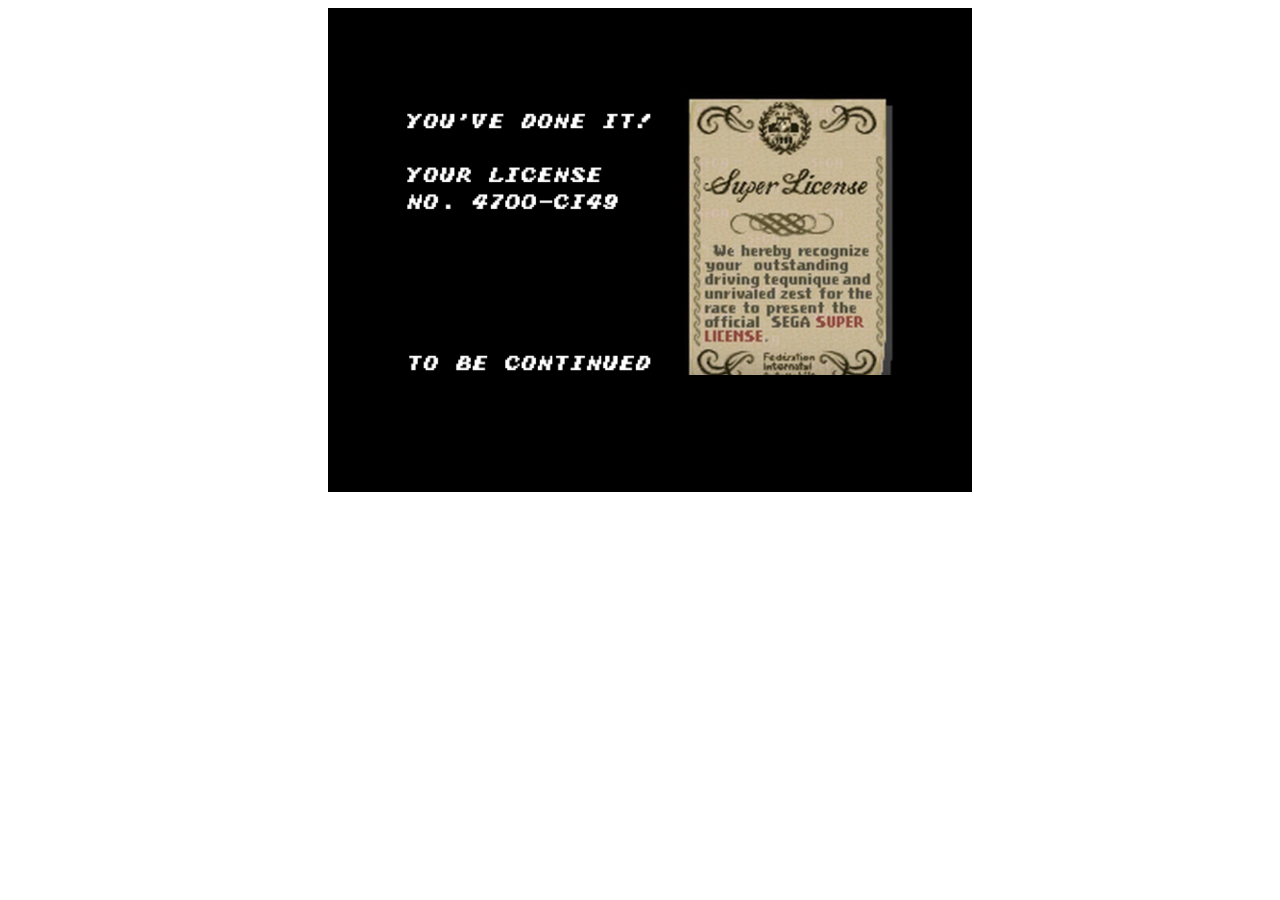
<file: super_license.html>
<!DOCTYPE html> 

<html>
<head>
  <title>Javascript Racer - v3 (hills)</title>
  <meta http-equiv="Content-Type" content="text/html; charset=utf-8"/>
  <link href="common.css" rel="stylesheet" type="text/css" />
</head> 

<body> 



 

  <div id="racer">
  <div id="winner">
  </div>
  
    <canvas id="canvas">
      Sorry, this example cannot be run because your browser does not support the &lt;canvas&gt; element
    </canvas>
    Loading...
  </div>

 
  
  
   <audio src="super_license.wav">
  </audio>
  

  <script src="stats.js"></script>
  <script src="common.js"></script>
  <script>

    var fps           = 60;                      // how many 'update' frames per second
    var step          = 1/fps;                   // how long is each frame (in seconds)
    var width         = 1024;                    // logical canvas width
    var height        = 768;                     // logical canvas height
    var centrifugal   = 0.3;                     // centrifugal force multiplier when going around curves
    var offRoadDecel  = 0.99;                    // speed multiplier when off road (e.g. you lose 2% speed each update frame)
    var skySpeed      = 0.001;                   // background sky layer scroll speed when going around curve (or up hill)
    var hillSpeed     = 0.002;                   // background hill layer scroll speed when going around curve (or up hill)
    var treeSpeed     = 0.003;                   // background tree layer scroll speed when going around curve (or up hill)
    var skyOffset     = 0;                       // current sky scroll offset
    var hillOffset    = 0;                       // current hill scroll offset
    var treeOffset    = 0;                       // current tree scroll offset
    var segments      = [];                      // array of road segments
  //  var stats         = Game.stats('fps');       // mr.doobs FPS counter
    var canvas        = Dom.get('canvas');       // our canvas...
    var ctx           = canvas.getContext('2d'); // ...and its drawing context
    var background    = null;                    // our background image (loaded below)
    var sprites       = null;                    // our spritesheet (loaded below)
    var resolution    = null;                    // scaling factor to provide resolution independence (computed)
    var roadWidth     = 2000;                    // actually half the roads width, easier math if the road spans from -roadWidth to +roadWidth
    var segmentLength = 200;                     // length of a single segment
    var rumbleLength  = 3;                       // number of segments per red/white rumble strip
    var trackLength   = null;                    // z length of entire track (computed)
    var lanes         = 3;                       // number of lanes
    var fieldOfView   = 100;                     // angle (degrees) for field of view
    var cameraHeight  = 1000;                    // z height of camera
    var cameraDepth   = null;                    // z distance camera is from screen (computed)
    var drawDistance  = 300;                     // number of segments to draw
    var playerX       = 0;                       // player x offset from center of road (-1 to 1 to stay independent of roadWidth)
    var playerZ       = null;                    // player relative z distance from camera (computed)
    var fogDensity    = 5;                       // exponential fog density
    var position      = 0;                       // current camera Z position (add playerZ to get player's absolute Z position)
    var speed         = 0;                       // current speed
    var maxSpeed      = segmentLength/step;      // top speed (ensure we cant move more than 1 segment in a single frame to make collision detection easier)
    var accel         =  maxSpeed/5;             // acceleration rate - tuned until it 'felt' right
    var breaking      = -maxSpeed;               // deceleration rate when braking
    var decel         = -maxSpeed/5;             // 'natural' deceleration rate when neither accelerating, nor braking
    var offRoadDecel  = -maxSpeed/4;             // off road deceleration is somewhere in between
    var offRoadLimit  =  maxSpeed/2;             // limit when off road deceleration no longer applies (e.g. you can always go at least this speed even when off road)

    var keyLeft       = false;
    var keyRight      = false;
    var keyFaster     = false;
    var keySlower     = false;
	var tick          = 0;
	
	
	 var license         = document.getElementsByTagName("audio")[0];
	 
	 
	

    //=========================================================================
    // UPDATE THE GAME WORLD
    //=========================================================================

    function update(dt) {

     tick >= 720 ? reboot() : tick++;
	 license.currentTime >= license.duration * 0.98 ? license.pause() : license.play();
	 
	 

    }

    //=========================================================================
    // RENDER THE GAME WORLD
    //=========================================================================

    function render() {
  		
		
	  //ctx.imageSmoothingEnabled= false;

      ctx.clearRect(0, 0, width, height);
	  
	 
	  
	  var bg =   { x:   0, y: 0, w: 616, h:  315 };
	  
	
      Render.sprite(ctx,width,height,resolution,roadWidth,background,bg,0.0004,50,100,0,0,1000);
	 
	}
	
	
	
  function reboot()
  {
	  
	  
	  window.location.href = "intro.html";
  }
  
    //=========================================================================
    // THE GAME LOOP
    //=========================================================================

    Game.run({
      canvas: canvas, render: render, update: update, stats: null, step: step,
      images: ["superlicense"],
      keys: [
        { keys: [KEY.LEFT,  KEY.A], mode: 'down', action: function() { keyLeft   = true;  } },
        { keys: [KEY.RIGHT, KEY.D], mode: 'down', action: function() { keyRight  = true;  } },
        { keys: [KEY.UP,    KEY.W], mode: 'down', action: function() { keyFaster = true;  } },
        { keys: [KEY.DOWN,  KEY.S], mode: 'down', action: function() { keySlower = true;  } },
        { keys: [KEY.LEFT,  KEY.A], mode: 'up',   action: function() { keyLeft   = false; } },
        { keys: [KEY.RIGHT, KEY.D], mode: 'up',   action: function() { keyRight  = false; } },
        { keys: [KEY.UP,    KEY.W], mode: 'up',   action: function() { keyFaster = false; } },
        { keys: [KEY.DOWN,  KEY.S], mode: 'up',   action: function() { keySlower = false; } }
      ],
      ready: function(images) {
        background = images[0];
       
		
        reset();
      }
    });

    function reset(options) {
      options       = options || {};
      canvas.width  = width  = Util.toInt(options.width,          width);
      canvas.height = height = Util.toInt(options.height,         height);
      lanes                  = Util.toInt(options.lanes,          lanes);
      roadWidth              = Util.toInt(options.roadWidth,      roadWidth);
      cameraHeight           = Util.toInt(options.cameraHeight,   cameraHeight);
      drawDistance           = Util.toInt(options.drawDistance,   drawDistance);
      fogDensity             = Util.toInt(options.fogDensity,     fogDensity);
      fieldOfView            = Util.toInt(options.fieldOfView,    fieldOfView);
      segmentLength          = Util.toInt(options.segmentLength,  segmentLength);
      rumbleLength           = Util.toInt(options.rumbleLength,   rumbleLength);
      cameraDepth            = 1 / Math.tan((fieldOfView/2) * Math.PI/180);
      playerZ                = (cameraHeight * cameraDepth);
      resolution             = height/480;
     // refreshTweakUI();

    }

  
    //=========================================================================

  </script>

</body>
</file>
<file: common.css>
/****************************************/
/* common styles used for v1 through v4 */
/****************************************/

@font-face {
    font-family: monaco;
    src: url(super_monaco_gp.ttf);
}

body          { font-family: Arial, Helvetica, sans-serif; }
#stats        { border: 2px solid black; }
#start        {  font-size: 0.9em;}
#controls     { width: 28em; float: left; padding: 1em; font-size: 0.7em; }
#controls th  { text-align: right; vertical-align: middle; }
#instructions { clear: left; float: left; width: 17em; padding: 1em; border: 1px solid black; box-shadow: 0 0 5px black; }
#racer        { position: relative; z-index: 0; width: 640px; height: 480px; margin-left: 20em; border: 2px solid black; }
#canvas       { position: absolute; z-index: 0; width: 640px; height: 480px; z-index: 0; background-color: #000000; }
#mute         { background-position:   0px 0px; width: 32px; height: 32px; background: url(images/mute.png); display: inline-block; cursor: pointer; position: absolute; margin-left: 20em; }
#mute.on      { background-position: -32px 0px; }

/**************************************************/
/* rudimentary heads up display (only used in v4) */
/**************************************************/

#hud                   { position: absolute; z-index: 1; width: 640px; height: 250px; padding: 5px 0; font-family: monaco; font-size: 1em;  text-shadow: 2px 2px #000000; color: #deb12b; border-bottom: 0px solid black; box-sizing: border-box; -moz-box-sizing: border-box; -webkit-box-sizing: border-box; line-height: 1.1; }
#hud .hud              { background-color: rgba(255,255,255,0); padding: 5px; border: 0px solid black; margin: 0 5px; transition-property: background-color; transition-duration: 2s; -webkit-transition-property: background-color; -webkit-transition-duration: 2s; }

#hud #current_lap_time { float: left; position:absolute }
#hud #last_lap_time    { float: left; position:absolute;  }
#hud #pos              { display: block; width:12em; margin: 0 auto; text-align: center; color:#cc2b2d;  font-size: 1.2em;    }
#hud #pit              { display: block; width:12em; margin: 0 auto; text-align: center;   font-size: 1.5em; color: #deb12b;   }
#hud #fast_lap_time    { float: left;position:absolute; /*display: block; width: 12em;  margin: 0 auto; text-align: center; */ }
#hud .value            { color: black; font-weight: bold;color:#ffffff;  }
#hud #lap              { float:right; color:#cc2b2d; }
#lap .value           {  color: #ffffff;   }

#pos .value            { font-size: 1em;  }
#hud .fastest          { background-color: rgba(255,215,0,0.5); }

#hud2                   { position: absolute; z-index: 2; width: 640px; bottom: 0; right: 0;  left: 0;  padding: 0px 10px 10px 0px; font-family: monaco; font-size: 1.2em;  text-shadow: 2px 2px #000000; color: #deb12b;  box-sizing: border-box; -moz-box-sizing: border-box; -webkit-box-sizing: border-box; line-height: 1.1; }
#hud2 #speed            { float: right; color:#cc2b2d; text-align: center; }
#speed .value          {  color: #deb12b; font-size: 1.2em;  }

#winner                  { position: relative; z-index: 1; width: 50%; height: 100%; padding: 5px 0; font-family: monaco; font-size: 1.25em;  text-shadow: 2px 2px #000000; color: #deb12b; float: right;text-align: center;}
</file>
